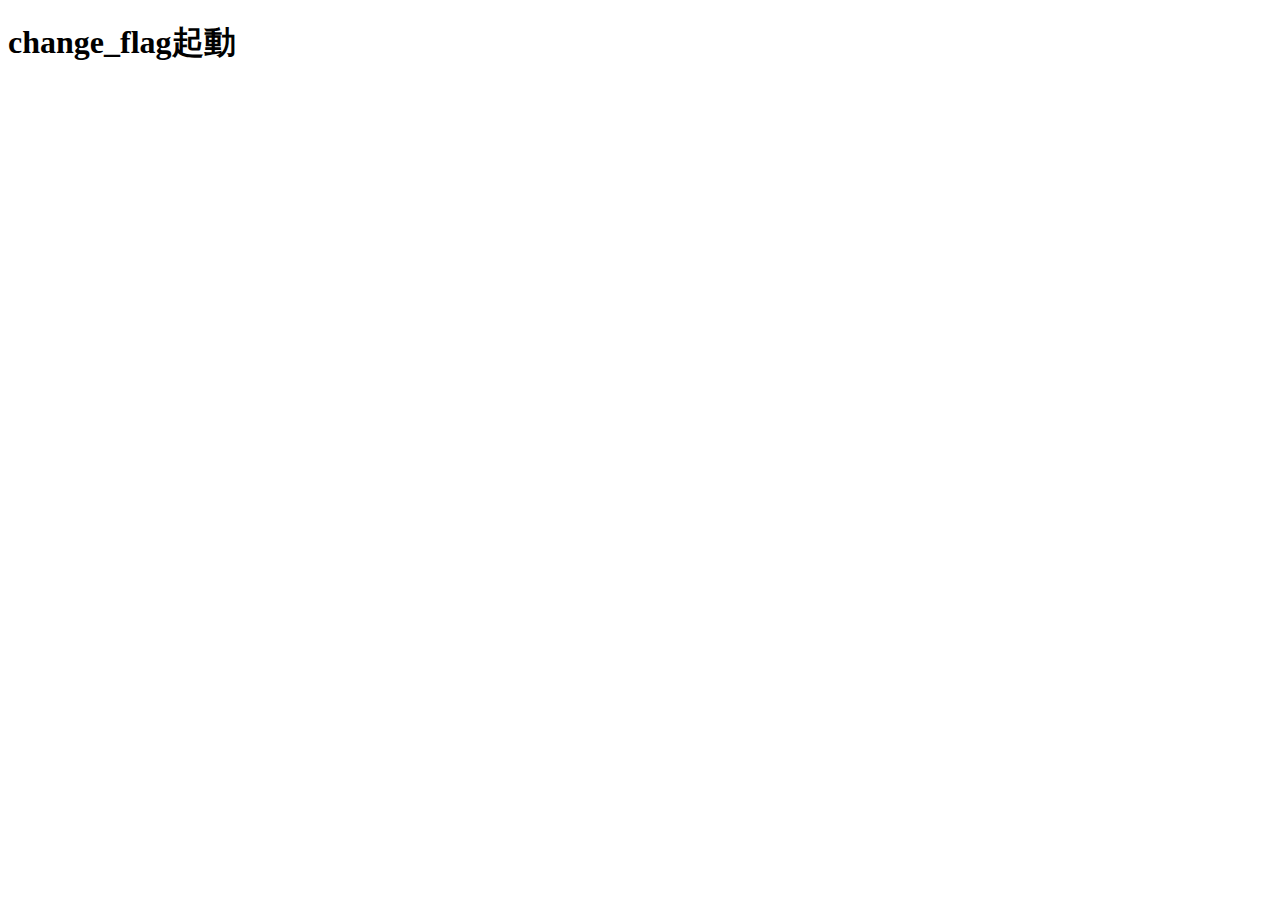
<file: templates/test.html>
<!DOCTYPE html>
<html lang="en">
<head>
    <meta charset="UTF-8">
    <meta http-equiv="X-UA-Compatible" content="IE=edge">
    <meta name="viewport" content="width=device-width, initial-scale=1.0">
    <title>Document</title>
</head>
<body>
    <h1>change_flag起動</h1>
    
</body>
</html>
</file>
